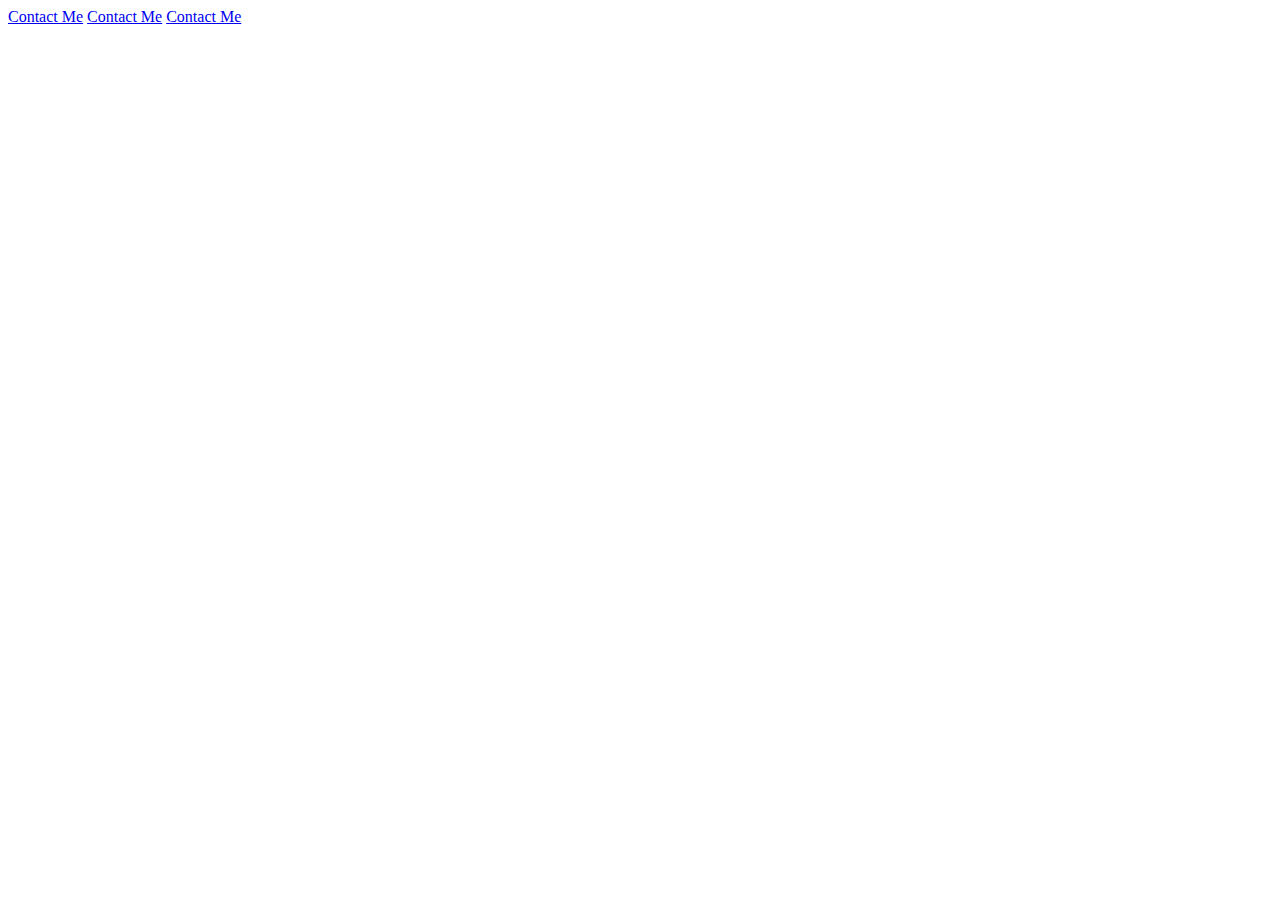
<file: index2.html>
<!DOCTYPE html>
<html lang="en">
<head>
    <meta charset="UTF-8">
    <meta http-equiv="X-UA-Compatible" content="IE=edge">
    <meta name="viewport" content="width=device-width, initial-scale=1.0">
    <title>Document</title>
</head>
<body>
    <a href="https://wa.link/lmb4ns">Contact Me</a>
    <a href="https://www.facebook.com/profile.php?id=100079854206479">Contact Me</a>
    <a href="https://www.facebook.com/Itbrunos.ad">Contact Me</a>
</body>
</html>
</file>
